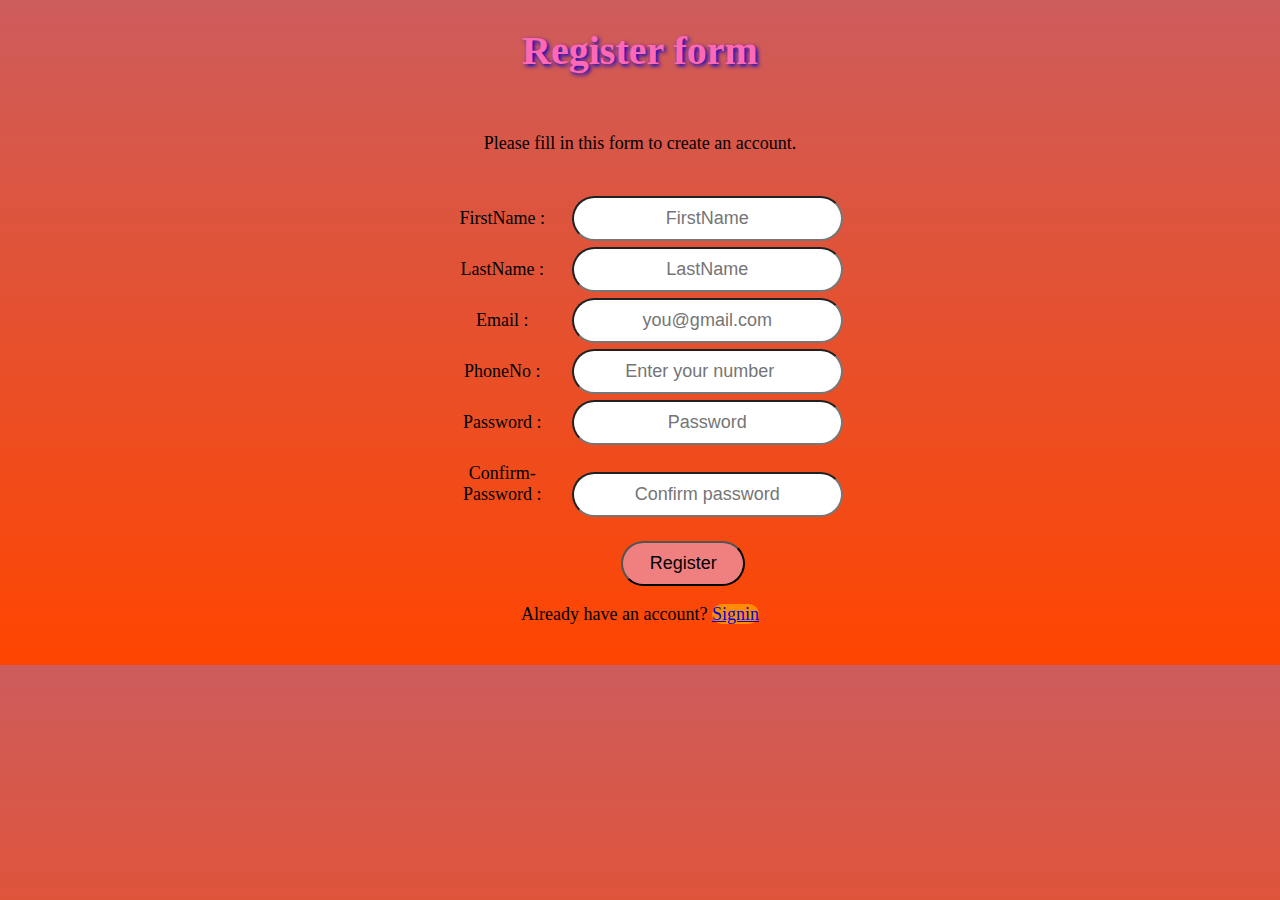
<file: index.html>
<!DOCTYPE html>
<html lang="en">
<head>
    <title>Register form</title>
    <style>
        *{
            text-align: center;
            border-radius: 30px;
            font-size: large;
        }
        body{
            background-image: linear-gradient(indianred,orangered);
        }
        label {
            width: 100px;
            display: inline-block;
            margin: 15px;
        }
        #main{
            padding: 14px;
        }
        h1{
            text-shadow: 2px 2px 4px mediumblue;
            font-size: 40px;
        }
        .registerbtn{
            cursor: pointer;
            padding: 10px;
            width:10%;
            background-color: lightcoral;
            margin-left: 7%;
        }
        .registerbtn:hover,.registerbtn:active{
            background-color: tomato;
            color: lightseagreen;
        }
        a{
            background-color: darkorange;
        }
        input[type=text],input[type=password],[type=email],input[type=number]{
            width: 20%;
            padding: 10px;
</head>
</style>
<body>
<h1 style="color: hotpink">Register form</h1>
<div id="main">

    <p>Please fill in this form to create an account.</p><br>
<form class="box">


    <label for="fname">FirstName  : </label>
    <input type="text" id="fname" name="Firstname" placeholder="FirstName" value="" required><br>


    <label for="lname"> LastName  : </label>
    <input type="text" id="lname" name="Lastname" placeholder="LastName"  value="" required><br>

    <label for="email"> Email  : </label>
    <input type="email" id="email" name="email" placeholder="you@gmail.com" value="" required><br>

    <label for="pno">PhoneNo  : </label>
    <input type="number" id="pno" name="pno" placeholder="Enter your number" value="" required><br>

    <label for="psw">Password  : </label>
    <input type="password" id="psw" name="password" placeholder="Password" value=""><br>

    <label for="cpsw">Confirm-Password  : </label>
    <input type="password" id="cpsw" name="cpsw" placeholder="Confirm password" value=""><br><br>

    <button type="submit"  class="registerbtn">Register</button><br>
</form>
    <p>Already have an account? <a href="signin.html" target="_blank">Signin</a></p>
</div>
</body>
</html>
</file>
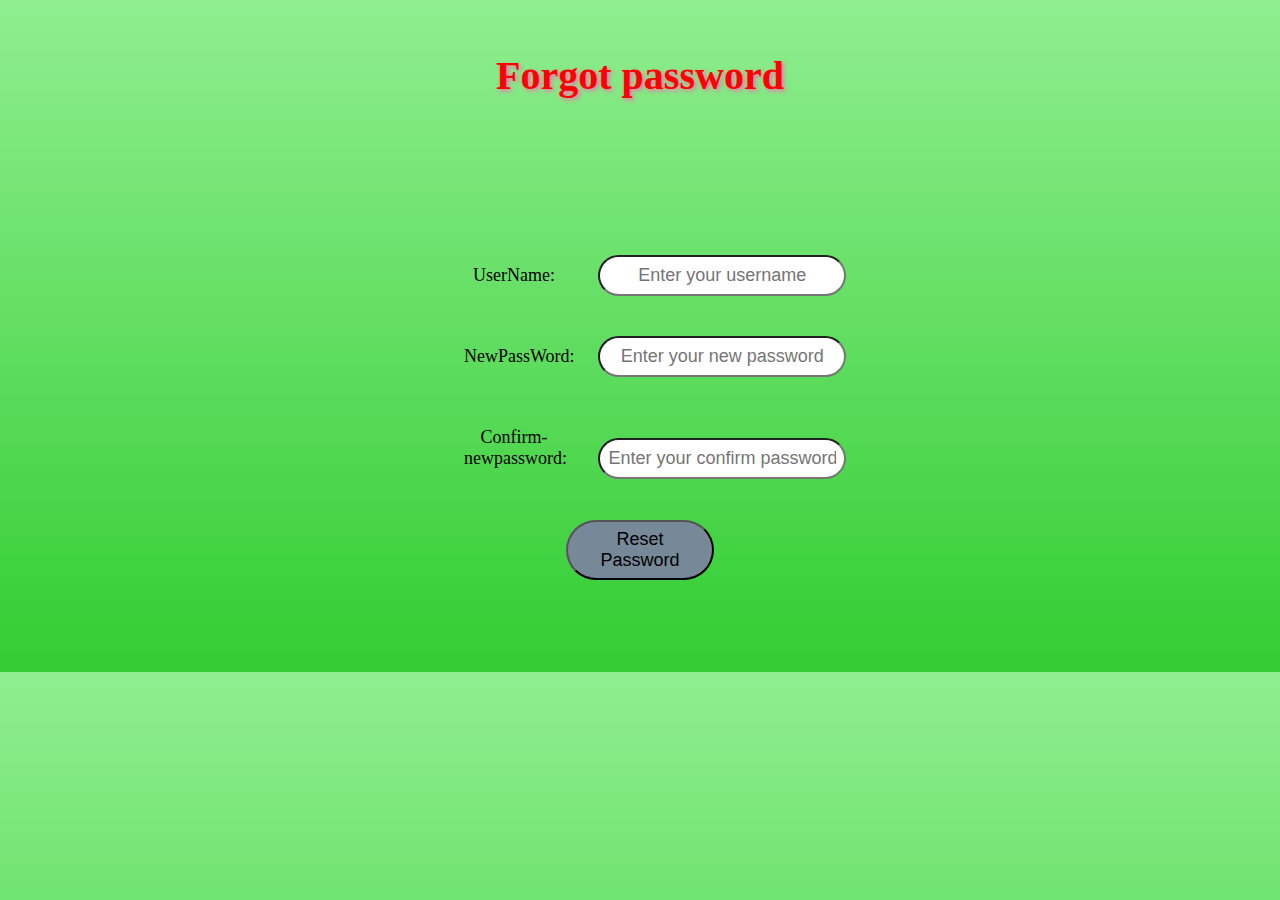
<file: forgotpassword.html>
<!DOCTYPE html>
<html lang="en">
<head>
    <title>Forgot password</title>
    <style>
        *{
            text-align: center;
            border-radius: 30px;
            font-size: large;
        }
        body{
            background-image: linear-gradient(lightgreen,limegreen);
        }
        label{
            width: 100px;
            display: inline-block;
            padding: 30px;
        }
        #forgot{
            padding: 63px;
        }
        h1 {
            text-shadow: 2px 2px 4px hotpink;
            padding: 25px;
            font-size: 40px;
        }
        .resetpsw{
            cursor: pointer;
            padding: 7px;
            width: 13%;
            background-color: lightslategray;
        }
        .resetpsw:hover,.resetpsw:active{
            background-color: violet;
            color: pink;
        }
        input[type=text],[type=password]{
            width: 20%;
            padding: 8px;
        }
    </style>
</head>
<body>
<h1 style="color:red">Forgot password</h1><br>

<div id="forgot">
    <form>
    <label for="uname" >UserName:</label>
    <input type="text" id="uname" name="username" placeholder="Enter your username" value="" required><br>

    <label for="npsw">NewPassWord:</label>
    <input type="password" id="npsw" name="newpsw" placeholder="Enter your new password" value="" required><br>

    <label for="cnpsw">Confirm-newpassword:</label>
    <input type="password" id="cnpsw" name="confirmnewpsw" placeholder="Enter your confirm password" value="" required><br><br>

    <button type="submit"  class="resetpsw">Reset Password</button><br><br>
    </form>
</div>

</body>
</html>
</file>
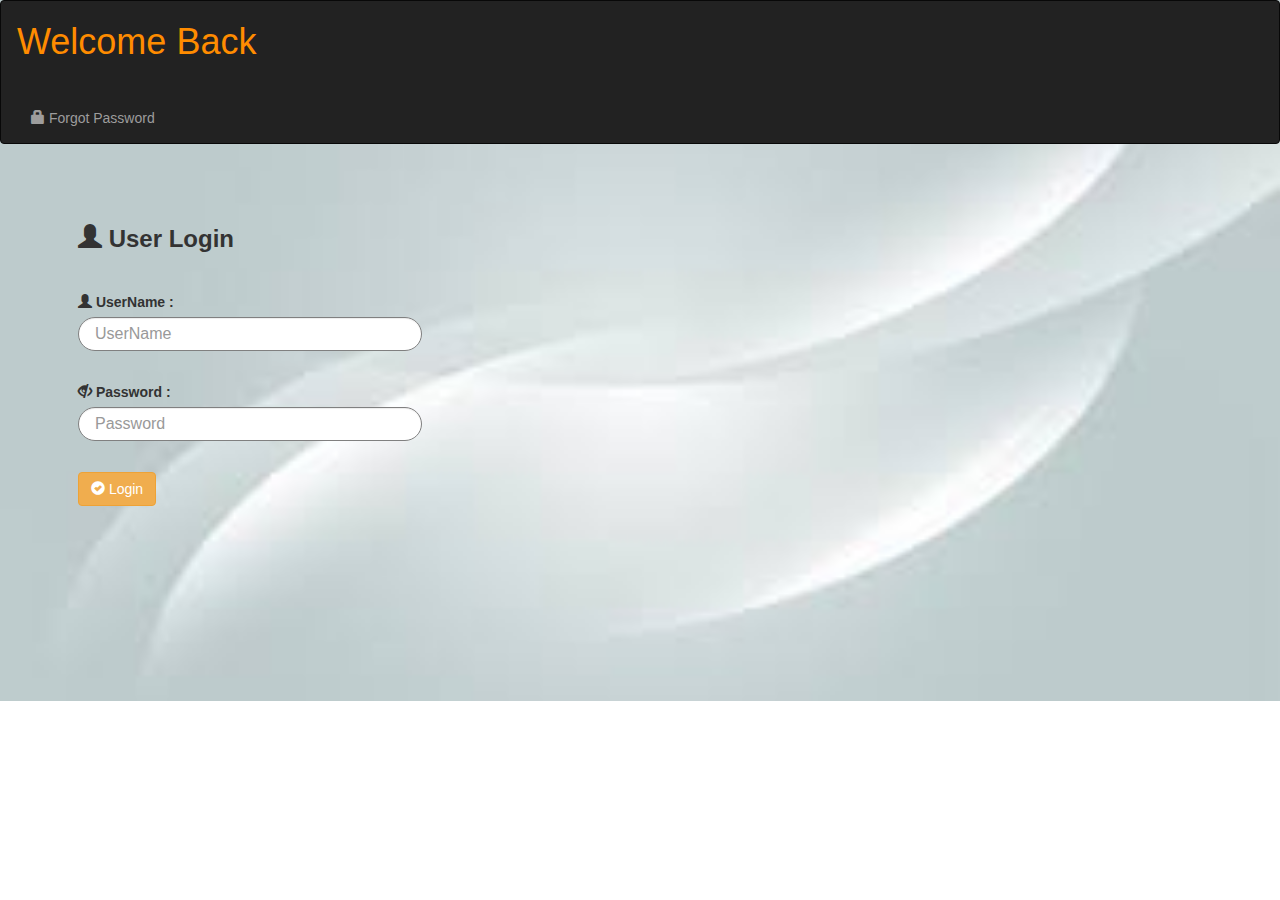
<file: Login.html>
<!DOCTYPE html>
<html lang="en">
<head>
    <title>Login page</title>
    <link rel="stylesheet" href="https://maxcdn.bootstrapcdn.com/bootstrap/3.4.1/css/bootstrap.min.css">
    <style>
        body{
            background-image: url("images/uu.jpeg");
            background-size: cover;
            background-repeat: no-repeat;
        }
        .form-group {
            position: relative;
            padding: 8px;
        }
        input[type=text],input[type=password]{
            border: 1px solid gray;
            display: block;
            border-radius: 24px;
            width: 100%;
            padding: 16px;
            font-size: medium;
        }
        .form-group i{
            position: absolute;
            top: 60%;
            right: 6%;
            display: none;
        }
        .glyphicon-remove{
            color:red;
        }
        .glyphicon-ok{
            color:green;
        }
    </style>
</head>
<body>
<nav class="navbar navbar-inverse navbar-fixed">
    <div class="container-fluid">
        <div class="navbar header">
            <h1 style="color: darkorange">Welcome Back</h1>
        </div>
        <ul class="nav navbar-nav">
            <li><a href="reset.html" target="_blank"> <span class="glyphicon glyphicon-lock"></span>  Forgot Password</a> </li>
        </ul>
    </div>
</nav>

<div class="container" style="margin-top: 70px">

    <div class="row">
        <div class="col-md-4">
            <form>
                <div class="form-group">
                    <label class="control-label" style="font-size: x-large"><span class="glyphicon glyphicon-user"></span>   User Login</label>
                </div>

                <div class="form-group">
                    <label for="user" class="control-label" ><span class="glyphicon glyphicon-user"></span>   UserName  :</label>
                    <input type="text" id="user" name="Username" class="form-control" placeholder="UserName" required>
                    <i class="glyphicon glyphicon-ok u_ok"></i>
                    <i class="glyphicon glyphicon-remove u_remove"></i>
                </div>
                <div class="form-group">
                    <label for="pass" class="control-label"> <span class="glyphicon glyphicon-eye-close"></span>	Password  : </label>
                    <input type="password" id="pass" name="password" class="form-control" placeholder="Password" required>
                    <i class="glyphicon glyphicon-ok p_ok"></i>
                    <i class="glyphicon glyphicon-remove p_remove"></i>
                </div>
                <div class="form-group">
                    <button type="submit" class="btn btn-warning " value="Login" onclick="myFunction()"> <span class="glyphicon glyphicon-ok-sign"></span>	Login</button>
                    <script type="text/javascript" src="demo.js">

                    </script>
                </div>
            </form>
        </div>
    </div>
</div>
</body>
</html>
</file>
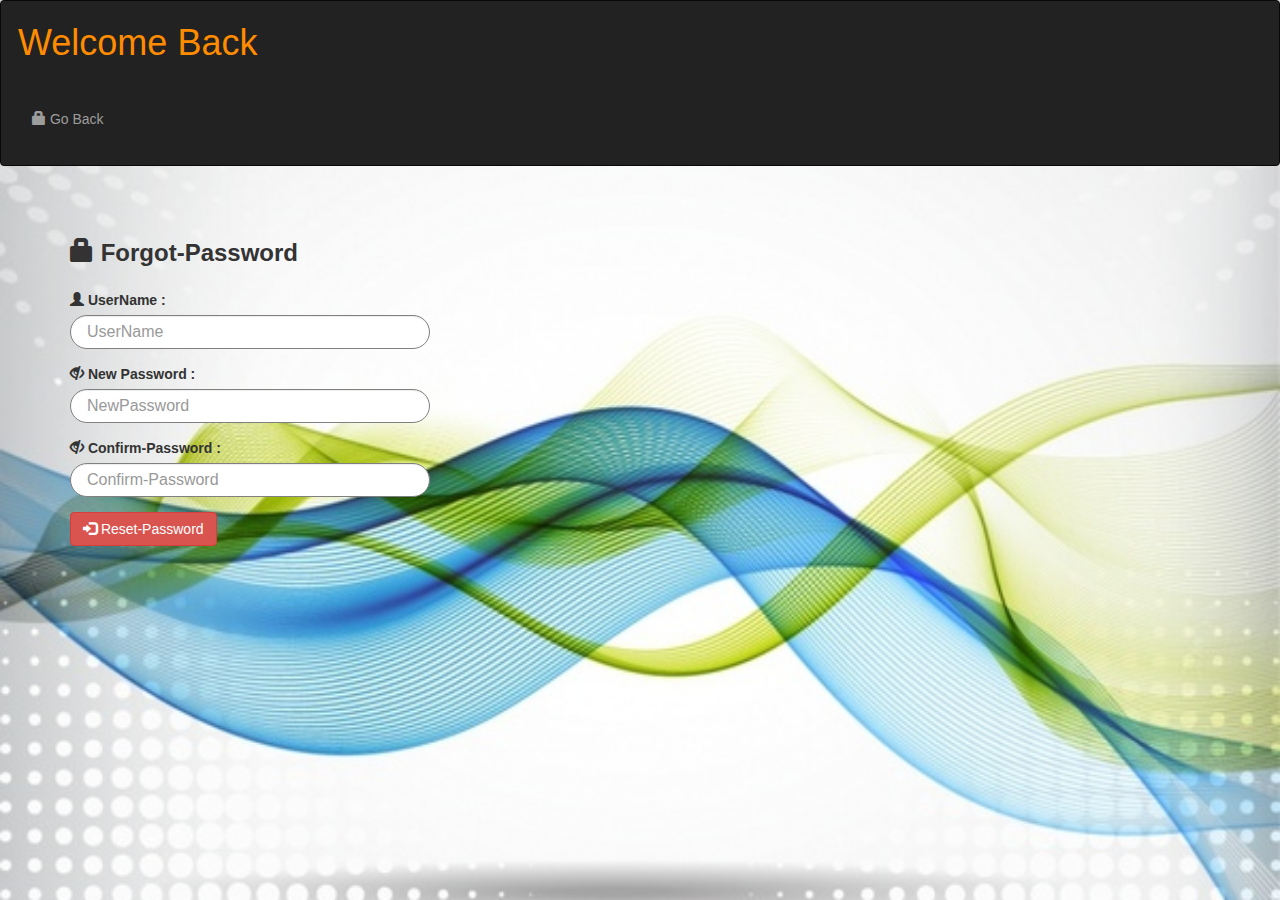
<file: reset.html>
<!DOCTYPE html>
<html lang="en">
<head>
    <title>Forgot-password page</title>
    <link rel="stylesheet" href="https://maxcdn.bootstrapcdn.com/bootstrap/3.4.1/css/bootstrap.min.css">

    <style>
        body{
            background-image: url("images/ss.jpg");
            background-size: cover;
            background-repeat: no-repeat;
        }
        input[type=text],input[type=password]{
            border: 1px solid gray;
            display: block;
            border-radius: 24px;
            width: 100%;
            padding: 16px;
            font-size: medium;
        }
        .form-group i{
            position: relative;
            left: 85%;
            top: -25px;
            display: none;
        }
        .glyphicon-remove{
            color:red;
        }
        .glyphicon-ok{
            color:green;
        }
    </style>
</head>
<body>

<nav class="navbar navbar-inverse navbar-fixed">
    <div class="container-fluid">
        <div class="navbar header">
            <div class="navbar header">
                <h1 style="color: darkorange">Welcome Back</h1>
            </div>
            <ul class="nav navbar-nav">
                <li> <a href="Login.html" target="_self"><i class="glyphicon glyphicon-lock"></i> Go Back</a></li>
            </ul>
        </div>
    </div>
</nav>

<div class="container" style="margin-top: 70px">

    <div class="row">
        <div class="col-sm-4">
            <form>
                <div class="form-group">
                    <label class="control-label" style="font-size: x-large"><span class="glyphicon glyphicon-lock"></span>   Forgot-Password</label>
                </div>

                <div class="form-group">
                    <label for="user" class="control-label" ><span class="glyphicon glyphicon-user"></span>   UserName  :</label>
                    <input type="text" id="user" name="Username" class="form-control" placeholder="UserName"  required>
                    <i class="glyphicon glyphicon-ok s_ok"></i>
                    <i class="glyphicon glyphicon-remove s_remove"></i>
                </div>
                <div class="form-group">
                    <label for="pass" class="control-label"> <span class="glyphicon glyphicon-eye-close"></span> New Password : </label>
                    <input type="password" id="pass" name="newpassword" class="form-control" placeholder="NewPassword" required >
                    <i class="glyphicon glyphicon-ok np_ok"></i>
                    <i class="glyphicon glyphicon-remove np_remove"></i>
                </div>
                <div class="form-group">
                    <label for="cpass" class="control-label"><span class="glyphicon glyphicon-eye-close"></span> Confirm-Password  : </label>
                    <input type="password" id="cpass" name="confirmpassword" class="form-control" placeholder="Confirm-Password" required >
                    <i class="glyphicon glyphicon-ok cp_ok"></i>
                    <i class="glyphicon glyphicon-remove cp_remove"></i>
                </div>
                <div class="form-group">
                    <button type="submit" class="btn btn-danger" onclick="myFunction()"> <span class="glyphicon glyphicon-log-in"></span>	Reset-Password</button>
                    <script type="text/javascript" src="forgot.js"></script>
                </div>
            </form>
        </div>
    </div>
</div>
</body>
</html>
</file>
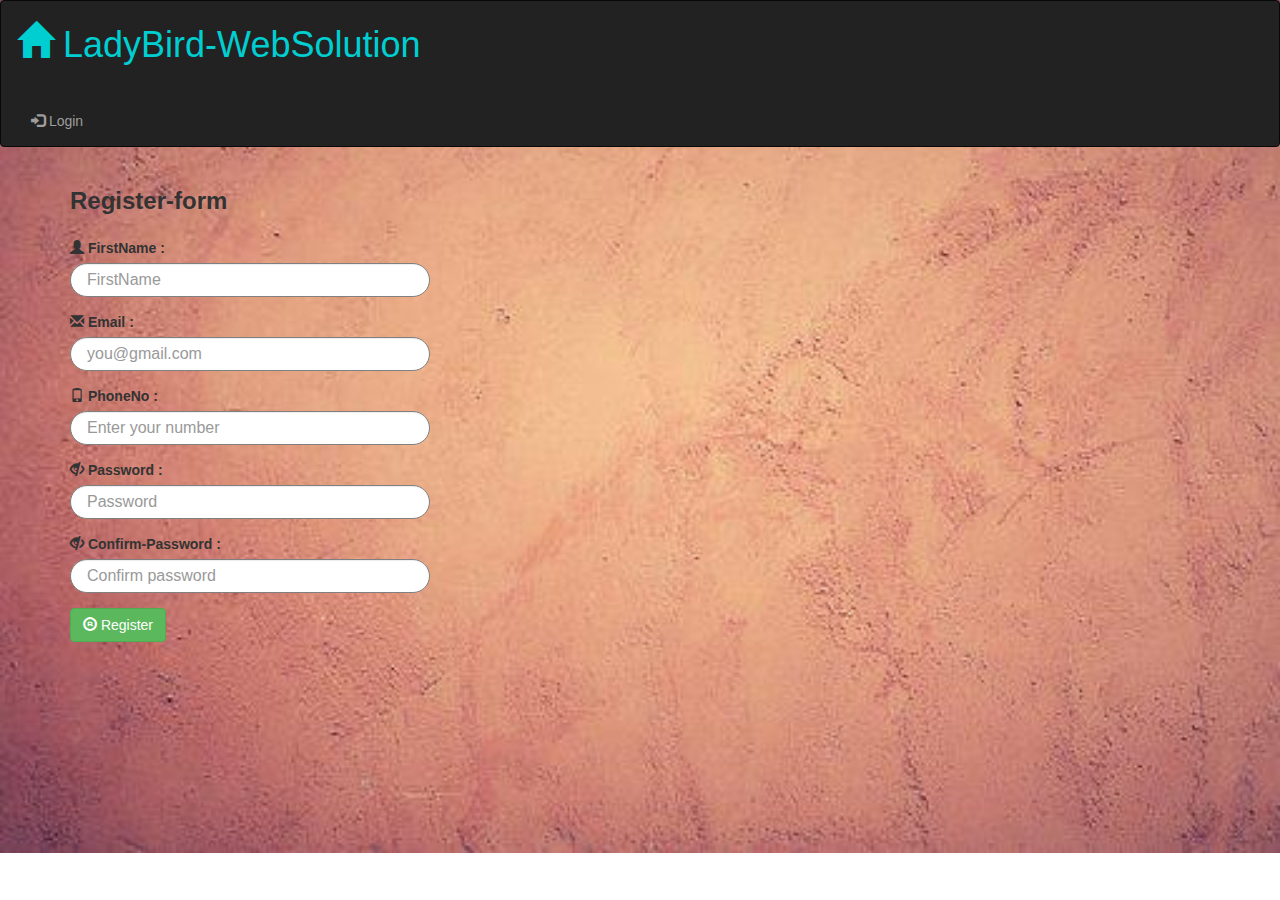
<file: sample.html>
<!DOCTYPE html>
<html lang="en">
<head>
    <title>Register page</title>
    <link rel="stylesheet" href="http://maxcdn.bootstrapcdn.com/bootstrap/3.4.1/css/bootstrap.min.css">
    <style>
        body{
            background-image: url("images/aa.jpg");
            background-size: cover;
            background-repeat: no-repeat;
        }
        input[type=text],input[type=password],input[type=email],input[type=number]{
            border: 1px solid gray;
            display: block;
            border-radius: 24px;
            width: 100%;
            padding: 16px;
            font-size: medium;
        }
        .form-group i{
            position: relative;
            left: 85%;
            top: -25px;
            display: none;
        }
        .glyphicon-remove{
            color:red;
        }
        .glyphicon-ok{
            color:green;
        }
    </style>
</head>
<nav class="navbar navbar-inverse navbar-fixed">
    <div class="container-fluid">
        <div class="navbar header">
            <h1 style="color: darkturquoise"><span class="glyphicon glyphicon-home"></span> LadyBird-WebSolution</h1>
        </div>
        <ul class="nav navbar-nav">
            <li><a href="Login.html" target="_blank" > <span class="glyphicon glyphicon-log-in"></span>  Login</a></li>
        </ul>
    </div>
</nav>
<body>

<div class="container" style="margin-top: 37px">
    <div class="row">
        <div class="col-sm-4">
                <form>
                <div class="form-group">
                    <label class="control-label" style="font-size: x-large">Register-form</label>
                </div>

                <div class="form-group">
                    <label for="fname" class="control-label" ><span class="glyphicon glyphicon-user"></span>   FirstName : </label>
                    <input type="text" id="fname" name="Firstname" class="form-control" placeholder="FirstName" required >
                    <i class="glyphicon glyphicon-ok u_ok"></i>
                    <i class="glyphicon glyphicon-remove u_remove"></i>
                </div>
                <div class="form-group">
                    <label for="email" class="control-label"><span class="glyphicon glyphicon-envelope"></span>   Email :</label>
                    <input type="email" id="email" name="email" class="form-control" placeholder="you@gmail.com"required >
                    <i class="glyphicon glyphicon-ok e_ok"></i>
                    <i class="glyphicon glyphicon-remove e_remove"></i>
                </div>
                <div class="form-group">
                    <label for="pno" class="control-label"> <span class="glyphicon glyphicon-phone"></span>   PhoneNo  :</label>
                    <input type="number" id="pno" name="pno"  class="form-control" placeholder="Enter your number"required >
                    <i class="glyphicon glyphicon-ok pn_ok"></i>
                    <i class="glyphicon glyphicon-remove pn_remove"></i>
                </div>
                <div class="form-group">
                    <label for="psw" class="control-label"> <span class="glyphicon glyphicon-eye-close"></span>	Password  : </label>
                    <input type="password" id="psw" name="password" class="form-control" placeholder="Password" required>
                    <i class="glyphicon glyphicon-ok p_ok"></i>
                    <i class="glyphicon glyphicon-remove p_remove"></i>
                </div>
                <div class="form-group">
                    <label for="cpsw" class="control-label"> <span class="glyphicon glyphicon-eye-close"></span>   Confirm-Password  : </label>
                    <input type="password" id="cpsw" name="cpsw"  class="form-control" placeholder="Confirm password" required>
                    <i class="glyphicon glyphicon-ok cp_ok"></i>
                    <i class="glyphicon glyphicon-remove cp_remove"></i>
                </div>
                <div class="form-group">
                    <button type="submit" class="btn btn-success" onclick="myFunction()"><span class="glyphicon glyphicon-registration-mark"></span>	Register </button>
                    <script type="text/javascript" src="sample.js"></script>
                </div>
                </form>
        </div>
    </div>
</div>
</body>
</html>
</file>
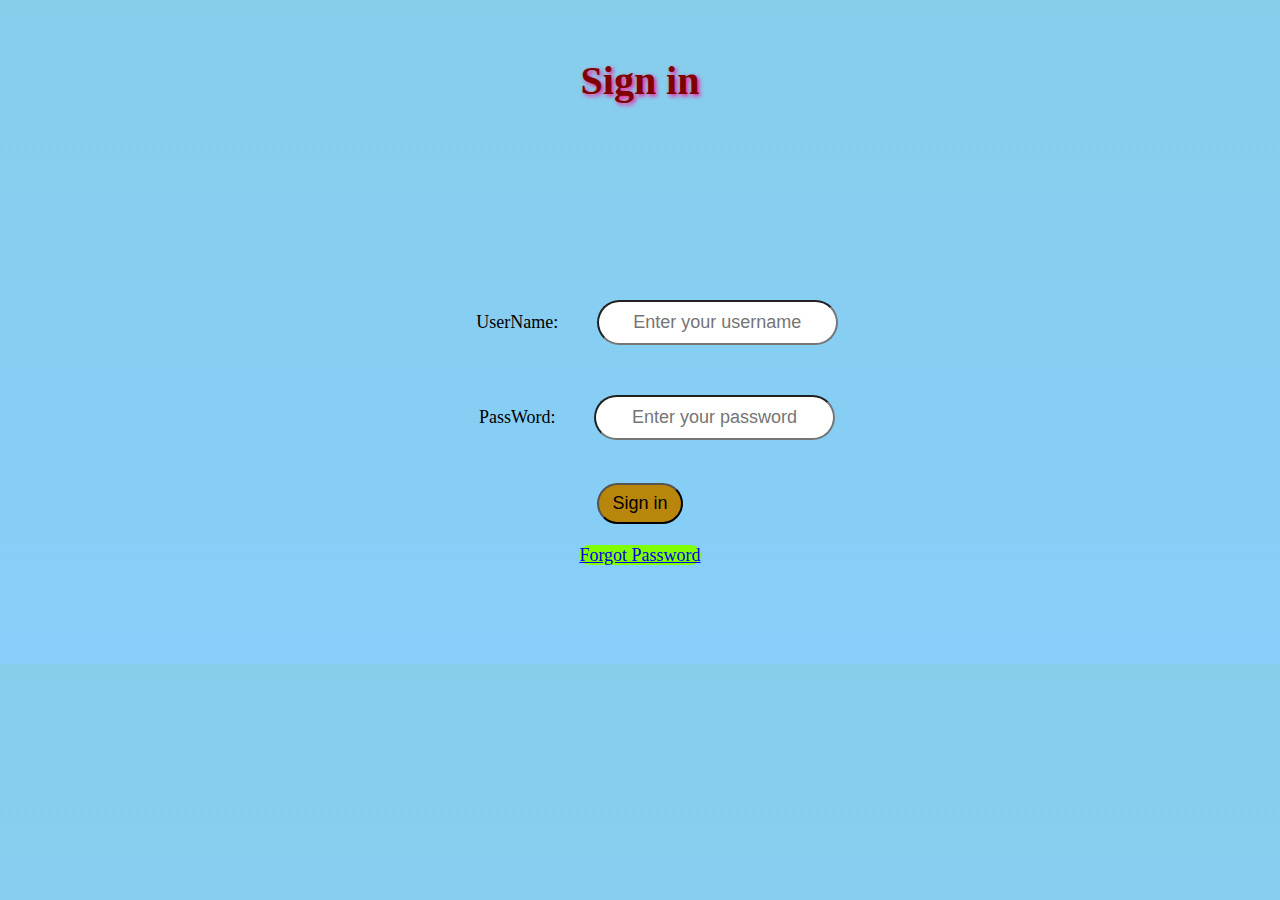
<file: signin.html>
<!DOCTYPE html>
<html lang="en">
<head>
    <title>Signin form</title>
    <style>
        *{
            text-align: center;
            border-radius: 30px;
            font-size: large;
        }
        body{
            background-image: linear-gradient(skyblue,lightskyblue);
        }
        label{
            display: inline-block;
            margin: 10px 4px 4px 4px;
            padding: 30px;
        }
        #sign{
            padding: 90px;
        }
        h1{
            text-shadow: 2px 2px 4px deeppink;
            font-size: 40px;
            padding: 30px;
            text-align: center;
        }
        input[type=text],input[type=password]{
            width: 20%;
            padding: 10px;
        }
        .loginbtn{
            cursor: pointer;
            padding: 8px;
            width: 8%;
            background-color: darkgoldenrod;
        }
        .loginbtn:hover,.loginbtn:active{
            background-color: lime;
            color: darkred;
        }
        a{
            background-color: chartreuse;
        }
    </style>
</head>
<body>
<h1 style="color: maroon ">Sign in</h1><br>

<div id="sign">
<form>

        <label for="uname" >UserName:</label>
        <input type="text" id="uname" name="username" placeholder="Enter your username" value="" required><br>

        <label for="psw">PassWord:</label>
        <input type="password" id="psw" name="password" placeholder="Enter your password" value="" required><br><br>

   <!--     <input type="checkbox" value="RememberMe" id="rememberMe">
        <label for="rememberMe">Remember me</label>-->

        <button type="submit" class="loginbtn">Sign in</button><br><br>

        <a href="forgotpassword.html" target="_blank">Forgot Password</a>
</form>
</div>
</body>
</html>
</file>
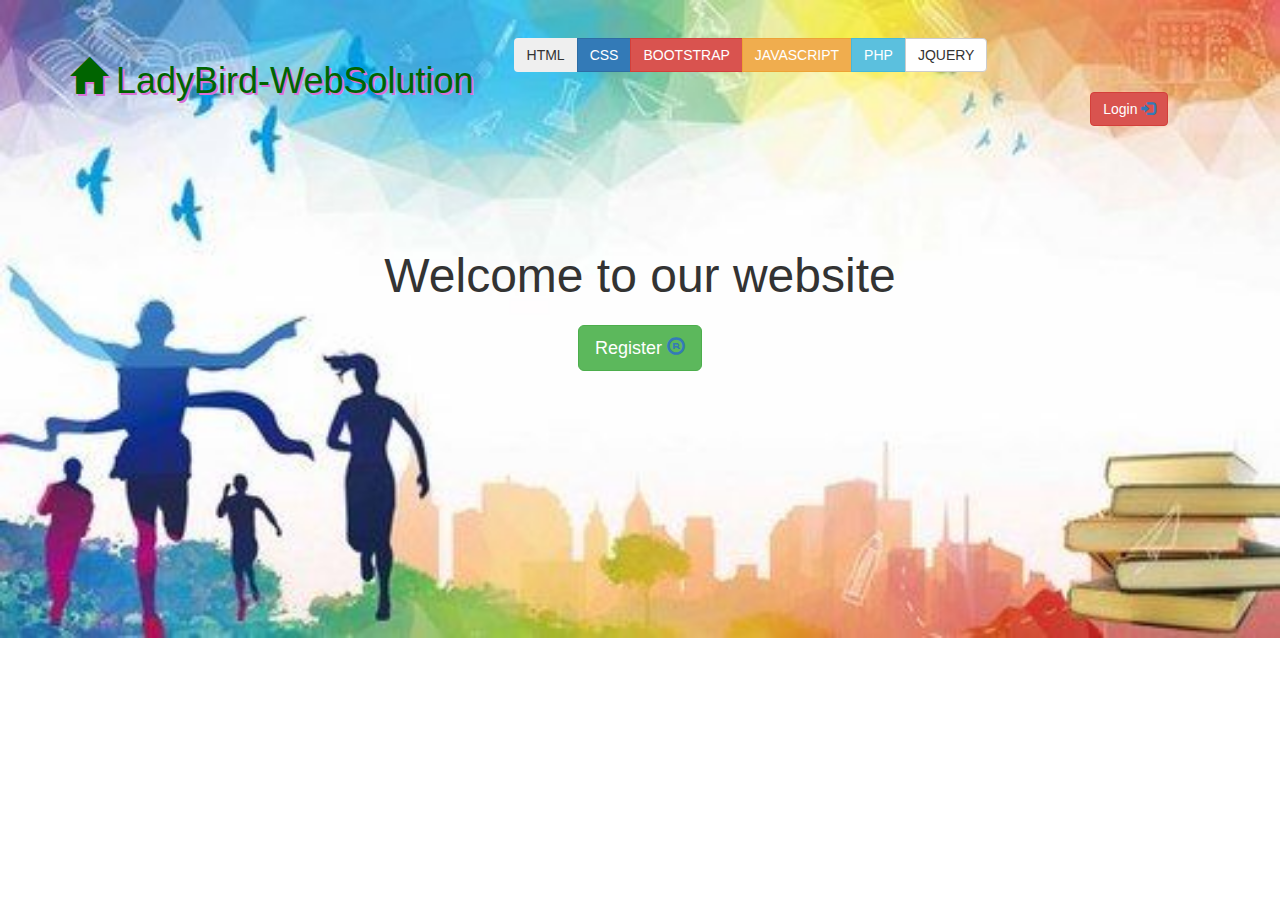
<file: welcome.html>
<!DOCTYPE html>
<html lang="en">
<head>
    <title>Welcome</title>
    <link rel="stylesheet" href="http://maxcdn.bootstrapcdn.com/bootstrap/3.4.1/css/bootstrap.min.css">
</head>
<body>

<style>
    body{
        background-image: url("images/ww.jpg");
        background-size: cover;
        background-repeat: no-repeat;
    }
</style>
<nav class="navbar navbar-fixed" style="padding: 37px" >
    <div class="container">
        <div class="navbar-header">
            <h1 class="text-center" style="color:darkgreen;text-shadow: 2px 2px orchid;text-blink: "><span class="glyphicon glyphicon-home"></span> LadyBird-WebSolution</h1>
        </div>

        <ul class="nav navbar-nav">
            <div class="btn-group" style="margin-left: 40px">
            <button type="button" class="btn btn-md btn-muted">HTML</button>
            <button type="button" class="btn btn-md btn-primary">CSS</button>
            <button type="button" class="btn btn-md btn-danger">BOOTSTRAP</button>
            <button type="button" class="btn btn-md btn-warning">JAVASCRIPT</button>
            <button type="button" class="btn btn-md btn-info">PHP</button>
                <button type="button" class="btn btn-md btn-default">JQUERY</button>
            </div>
            <div>
                <button type="button" class="btn btn-md btn-danger" style="margin:20px 120%">Login  <a href="Login.html" target="_blank" ><span class="glyphicon glyphicon-log-in"></span></a></button>
            </div>
        </ul>
        </div>
    </div>
</nav>
<div>

    <p style="padding: 3%;text-align: center;font-size: xxx-large">Welcome to our website  <br>
        <button type="button" class="btn btn-lg btn-success">Register  <a href="sample.html" target="_blank" > <span class="glyphicon glyphicon-registration-mark"> </span></a></button></p>
</div>
</body>
</html>
</file>
